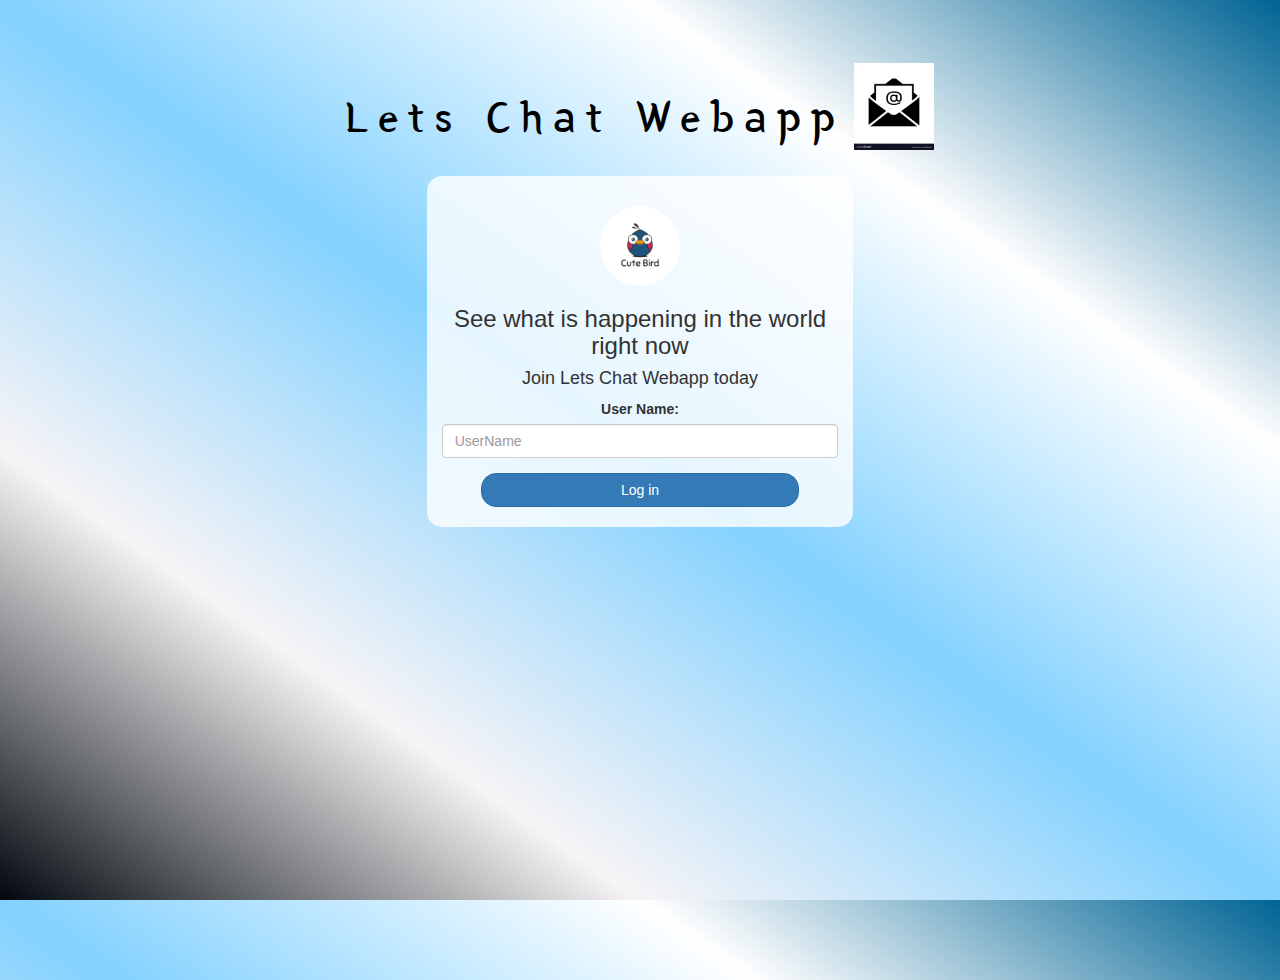
<file: index.html>
<!DOCTYPE html>
<html>

<head>
    <title>Lets Chat Webapp</title>
    <link href="https://fonts.googleapis.com/css?family=Yeon+Sung&display=swap" rel="stylesheet">
    <meta name="viewport" content="width=device-width, initial-scale=1">

    <link rel="stylesheet" href="https://maxcdn.bootstrapcdn.com/bootstrap/3.4.0/css/bootstrap.min.css">
    <script src="https://ajax.googleapis.com/ajax/libs/jquery/3.4.1/jquery.min.js"></script>
    <script src="https://maxcdn.bootstrapcdn.com/bootstrap/3.4.0/js/bootstrap.min.js"></script>

    <link rel="stylesheet" type="text/css" href="style.css">
    <script src="kwitter.js"></script>
</head>

<body>
    <center>
        <h1 class="header">
            Lets Chat Webapp <sup>
	<img src="m2.jpg">
	</sup>
        </h1>
        <div class="col-lg-4 col-md-6 col-sm-6 col-xs-11 login_div">
            <img src="logo.png" class="logo">
            <h3>See what is happening in the world right now</h3>
            <h4>Join Lets Chat Webapp today</h4>
            <div class="form-group">
                <label>User Name:</label>
                <input id="username" type="text" class="form-control" placeholder="UserName">
            </div>
            <button id="login_button" onclick="addUser()" class="btn btn-primary">Log in</button>
            <br><br>
        </div>
    </center>
</body>

</html>
</file>
<file: style.css>
html,
body {
    height: 100%;
    margin: 0;
}

body {
    background-image: linear-gradient(to right top, #00070d, #f7f4f6, #82d1ff, #ffffff, #006494);
}

.header {
    color: rgb(0, 0, 0);
    font-family: 'Yeon Sung';
    font-size: 45px;
    letter-spacing: 10px;
    margin-top: 80px;
}

.header img {
    width: 80px;
    margin-left: -15px;
}

.login_div {
    background: rgba(255, 255, 255, 0.8);
    float: none;
    border-radius: 15px;
}

.logo {
    width: 80px;
    margin-top: 30px;
    border-radius: 40px;
}

#login_button {
    width: 80%;
    border-radius: 15px;
}

.room_name {
    cursor: pointer;
    font-size: 20px;
}

#logout {
    font-size: 20px;
    float: right;
}

#output {
    padding: 10px;
    width: 80%;
    background: rgba(255, 255, 255, 0.8);
    border-radius: 15px;
}

.input_div_room_page {
    width: 80%;
}

.input_div label {
    color: white;
    font-size: 20px;
}

.input_div_message_page {
    position: fixed;
    bottom: 0px;
    width: 100%;
    background: rgba(255, 255, 255, 0.8);
}

.input_div_message_page label {
    color: black;
}

.input_div_message_page #msg {
    width: 80%;
}

.input_div_message_page button {
    margin-top: 15px;
    width: 50%;
}

.color_white {
    color: white
}

.user_tick {
    width: 20px;
}

.message_h4 {
    padding-left: 5px;
    color: grey;
}
</file>
